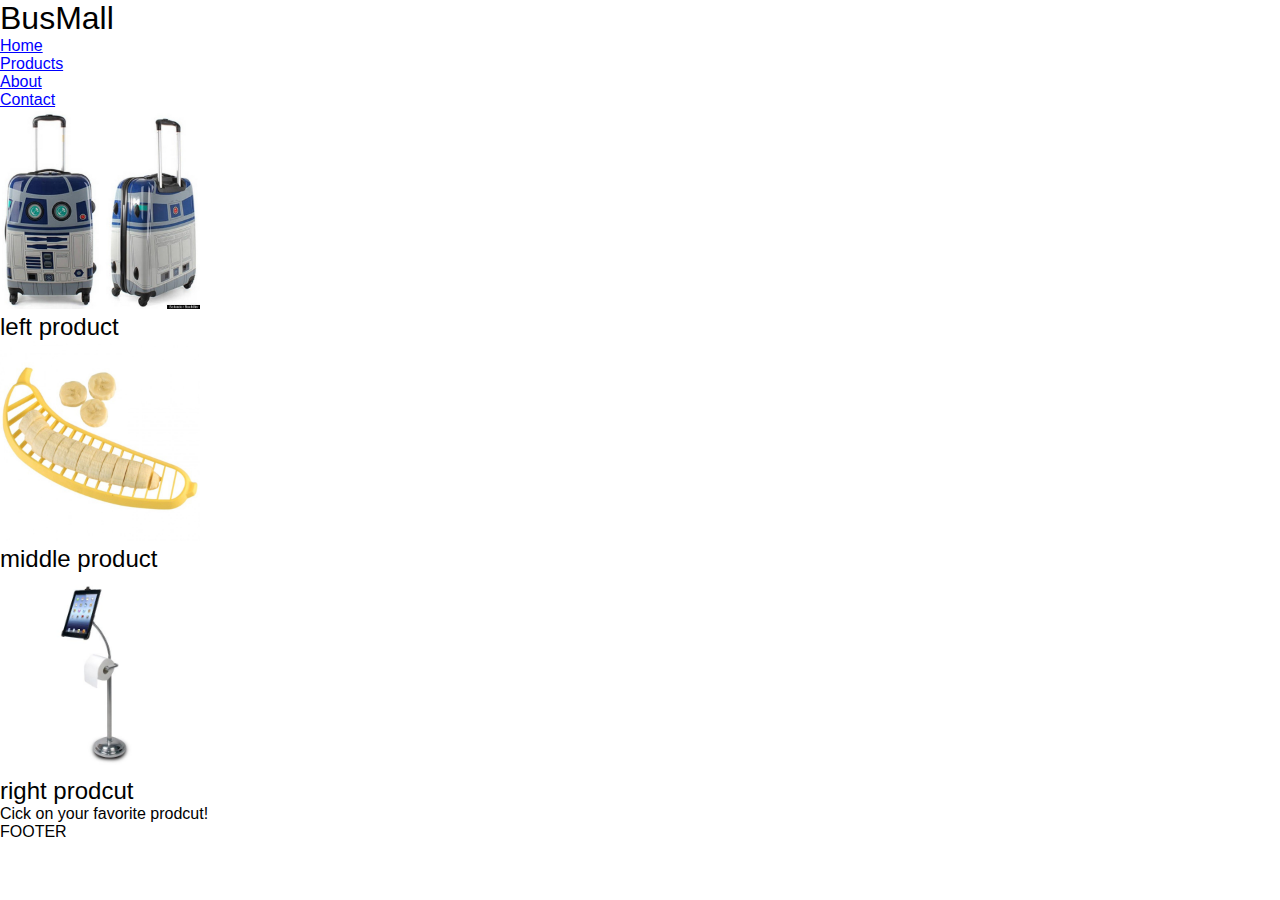
<file: index.html>
<!DOCTYPE html>
<html lang="en">
<head>
    <meta charset="UTF-8">
    <meta name="viewport" content="width=device-width, initial-scale=1.0">
    <meta http-equiv="X-UA-Compatible" content="ie=edge">
    <link rel="stylesheet" href="./css/reset.css">
    <link rel="stylesheet" href="./css/styles.css">
    <title>BusMall Focus Group Study</title>
</header> 
<body>
  <h1>BusMall</h1>
          <nav> 
            <ul>
              <li><a href="index.html" >Home</a></li>        
              <li><a href="./pages/products.html">Products</a></li>
              <li><a href="./pages/about.html">About</a></li>
              <li><a href="./pages/contact.html">Contact</a></li>
            </ul>
          </nav>
        
          <section id ="choices">
            
            <ul id="results">

<!--                 
            <h2>Product Likes</h2>
              
              <li> R2D2 Bag : 0</li>
              <li> Bananna Slicer : 0</li>
              <li> Toilet Tablet Stand: 0</li>
              <li> Open-toe Rain Boots : 0</li>
              <li> Breakfast Maker : 0</li>
              <li> Meatball Gum : 0</li>
              <li> Uncomfortable Chair: 0</li>
              <li> Cthulhu Monster: 0</li>
              <li> Duckbill Dog Leash: 0</li>
              <li> Eating Utinsel Pens: 0</li>
              <li> Pet Feet Sweepers: 0</li>
              <li> Pizza Scissors: 0</li>
              <li> Baby Onsie Sweeper: 0</li>
              <li> Shark Sleeping Bag: 0</li>
              <li> Tauntaun Sleeping Bag: 0</li>
              <li> Canned Unicorn Meat: 0</li>
              <li> USB octopus: 0</li>
              <li> Weird Water Can: 0</li>
              <li> Weird Wine Glass: 0</li> --> 
            
            </ul>

          </section>

          <section id="Item_Images">

            <img id="left_item_image" src="./img/bag.jpg" alt="BusMall Product">
            <h2 id="left_item_h2"> left product </h2>
                  
            <img id="middle_item_img" src="./img/banana.jpg" alt="BusMall Product">
            <h2 id="middle_item_h2"> middle product</h2>

            <img id="right_item_img" src="./img/bathroom.jpg" alt="BusMall Product">
            <h2 id="right_item_h2">right prodcut</h2>
          </section>

          <p> Cick on your favorite prodcut!</p>
          
          <section id="chart"></section>
        
        <footer>
          <div>
            <p>FOOTER</p>
          </div>
        </footer>
        
    <script src="./js/app.js"></script>
    <script> src="https://cdn.jsdelivr.net/npm/chart.js@2.8.0/dist/Chart.min.js"</script>
        
      </body>

</html>
</file>
<file: css/styles.css>
charset "utf-8";
 
html, body {
margin: 0px;
padding: 0px;
border: 0px;
color: #000;
background: #fff;
}
img {
    width: 200px;
    height: 200px;
  } 
html, body, p, th, td, li, dd, dt {
font: 1em Arial, Helvetica, sans-serif;
}
h1, h2, h3, h4, h5, h6 {
font-family: Arial, Helvetica, sans-serif;
}
h1 { font-size: 2em; }
h2 { font-size: 1.5em; }
h3 { font-size: 1.2em ; }
h4 { font-size: 1.0em; }
h5 { font-size: 0.9em; }
h6 { font-size: 0.8em; }
a:link { color: #00f; }
a:visited { color: #009; }
a:hover { color: #06f; }
a:active { color: #0cf; }
</file>
